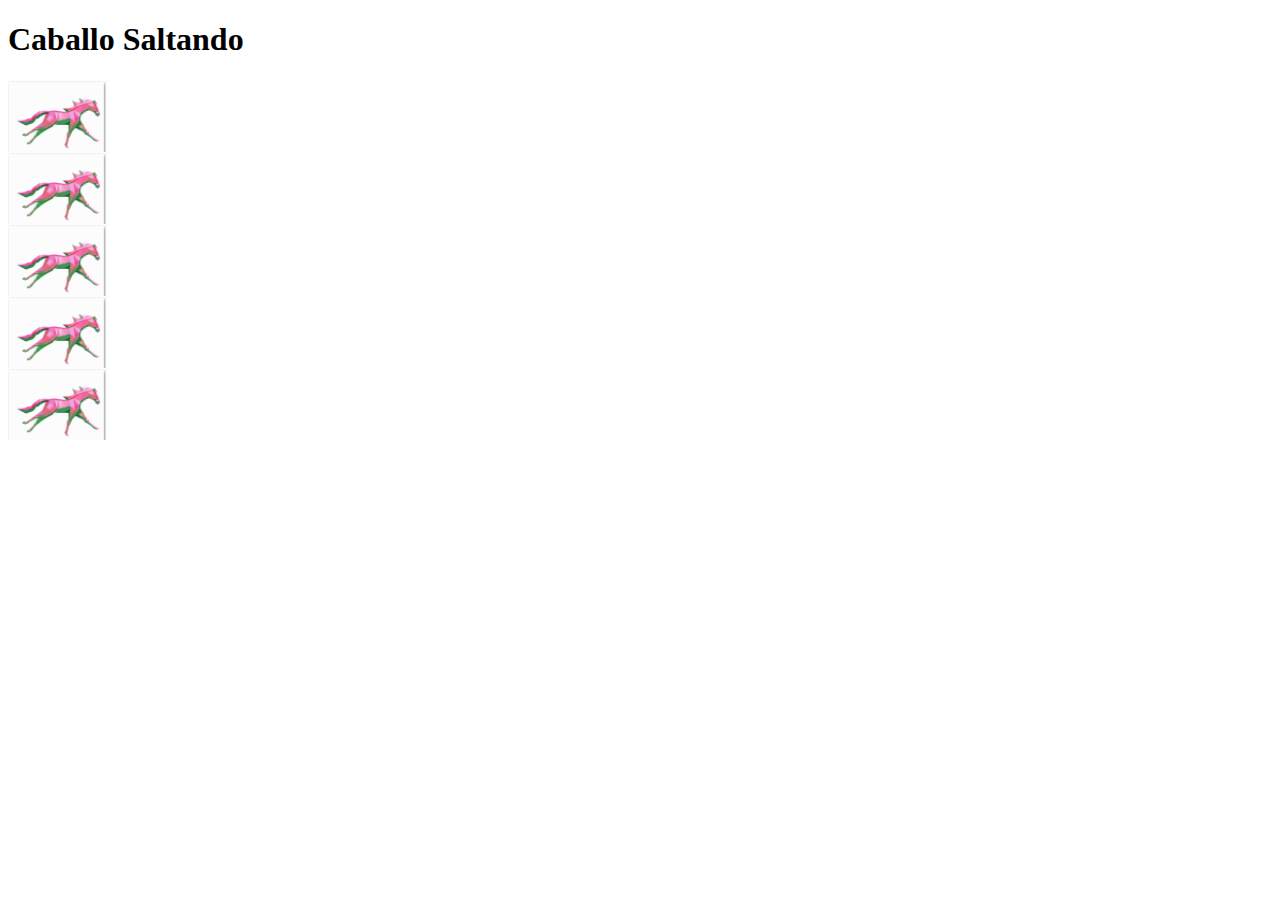
<file: Proyeccto final/index.html>
<!DOCTYPE html>
<html>
<head>
    <title><Caballo Saltando ></title>
    <link rel="stylesheet" href="style1.css">
    <meta charset="Utf-8">
</head>
<body>
    <main>
        <H1>Caballo Saltando</H1>
        <div class = animacion></div>
        <div class = animacion1></div>
        <div class = animacion2></div>
        <div class = animacion3></div>
        <div class = animacion4></div>
    </main>
</body>
</html>
</file>
<file: Proyeccto final/style1.css>
main{
    background-color: white;
    color: black;
    width: 90%;
}

.animacion{
    width: 100px;
    height: 72px;
    background: url("caballo\ saltando\ .png");
    animation: secc 1s steps(5) infinite;
}

.animacion1{
    width: 100px;
    height: 72px;
    background: url("caballo\ saltando\ .png");
    animation: secc 2s steps(5) infinite;
}
.animacion2{
    width: 100px;
    height: 72px;
    background: url("caballo\ saltando\ .png");
    animation: secc 0.5s steps(5) infinite;
}
.animacion3{
    width: 100px;
    height: 72px;
    background: url("caballo\ saltando\ .png");
    animation: secc 3s steps(5) infinite;
}
.animacion4{
    width: 100px;
    height: 72px;
    background: url("caballo\ saltando\ .png");
    animation: secc 0.8s steps(5) infinite;
}
@keyframes secc{

    0%{
        background-position: -0px;
    }

    100%{
        background-position: -490px;
    }
}
</file>
